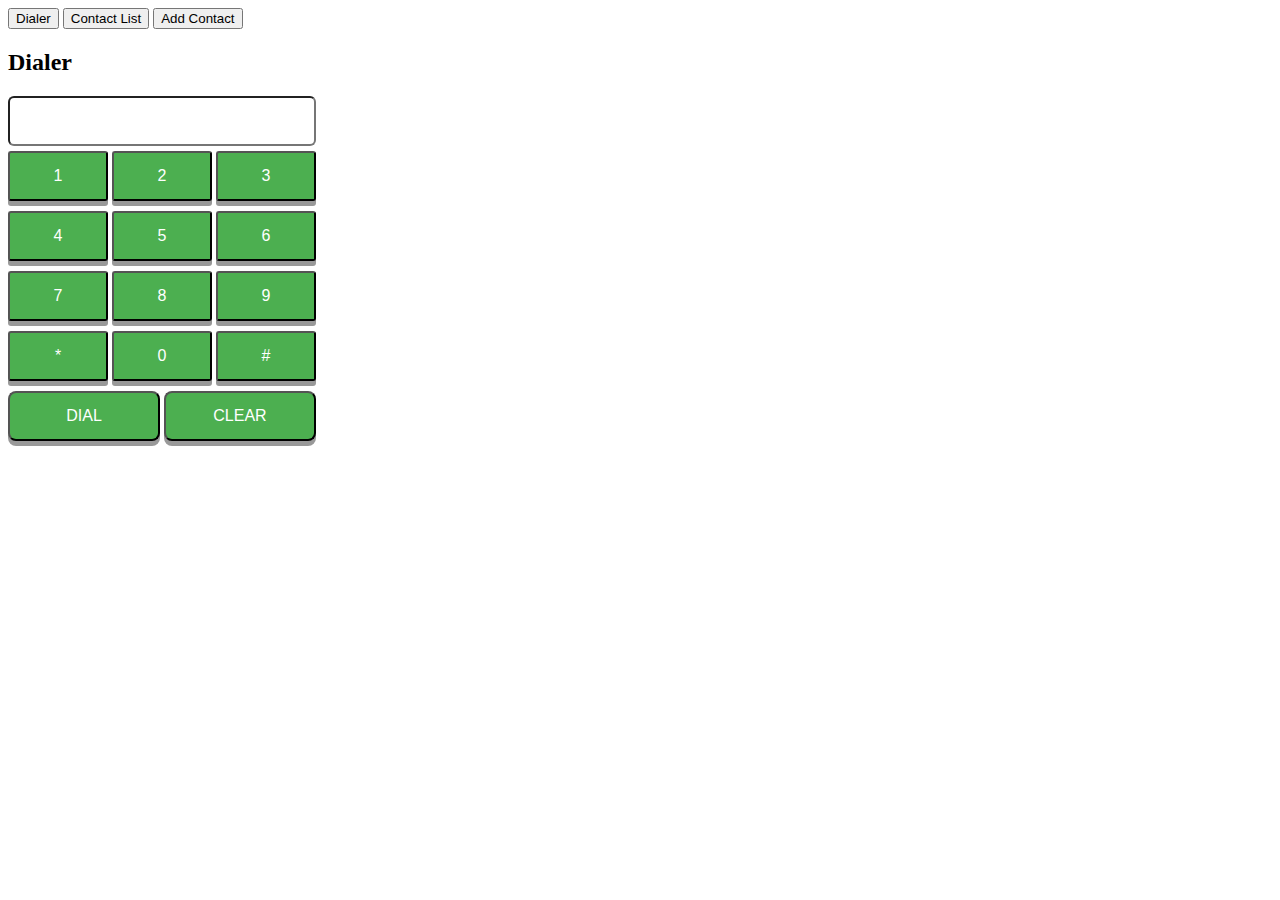
<file: index.html>
<html>
    <head>
        <title>Your Page Title</title>
        <link rel="stylesheet" href="phone.css">
    </head>
    <body>
        <div class="tabs" id="tab_bar"></div>
            <button class="className" id="dialerButton">Dialer</button>
            <button class="className" id="listButton">Contact List</button>
            <button class="className" id="AddContButton">Add Contact</button>
        </div>
            <div class="content"id="contentid">
                <div class="screen"id="dialerid">
                    <h2>Dialer</h2>
                    <input class="innumber"id="inputnumber"</input>
                    <div class="row">
                        <button class="phonebutton" id="phone1">1</button>
                        <button class="phonebutton" id="phone2">2</button>
                        <button class="phonebutton" id="phone3">3</button>
                    </div>
                    <div class="row">
                        <button class="phonebutton" id="phone4">4</button>
                        <button class="phonebutton" id="phone5">5</button>
                        <button class="phonebutton" id="phone6">6</button>
                    </div>
                    <div class="row">
                        <button class="phonebutton" id="phone7">7</button>
                        <button class="phonebutton" id="phone8">8</button>
                        <button class="phonebutton" id="phone9">9</button>
                    </div>
                    <div class="row">
                        <button class="phonebutton" id="phone*">*</button>
                        <button class="phonebutton" id="phone0">0</button>
                        <button class="phonebutton" id="phone#">#</button>
                    </div>
                    <div class="row">
                        <button class="dialclear" id="phonedial">DIAL</button>
                        <button class="dialclear" id="phoneclear">CLEAR</button>
                    </div>
                </div>
                <div class="screen"id="contact_listid">
                    <h2>Contact List</h2>
                    <div class="phone" id="buttons0"></div>
                        <button class="contactbutton" id="contact1">Joshua Ramos</button>
                        <button class="contactbutton" id="contact2">Joey Ramos</button>
                        <button class="contactbutton" id="contact3">Mary Ramos</button>
                        <button class="contactbutton" id="contact1">Dak Prescott</button>
                        <button class="contactbutton" id="contact2">Zeke Elliott</button>
                        <button class="contactbutton" id="contact3">Tony Romo</button>
                    </div>
                </div>
                <div class="screen"id="add_contactid">
                    <h2>Add Contact</h2>
                    <div class="addcontact" id="addcontactscreen"></div>
                        <h4>Name</h4>
                        <input id="inputname" placeholder="John Doe"</input>
                        <h4>Phone Number</h4>
                        <input id="inputphonenumber" placeholder="(123) 456-7891"</input>
                        <h4>Email Address</h4>
                        <input id="inputemail" placeholder="John.Doe@gmail.com"</input>
                        <div class="adddd">
                            <button class="addbutton" id="add_contact">Add Contact</button>
                            <button class="addbutton" id="add_clear">Clear</button>
                        </div>
                    </div>
                </div>
            </div>
        </div>
        
        </div>
        <script src="https://ajax.googleapis.com/ajax/libs/jquery/3.2.1/jquery.min.js"></script>
    </body>
    <script src="phone.js"></script>
</html>
</file>
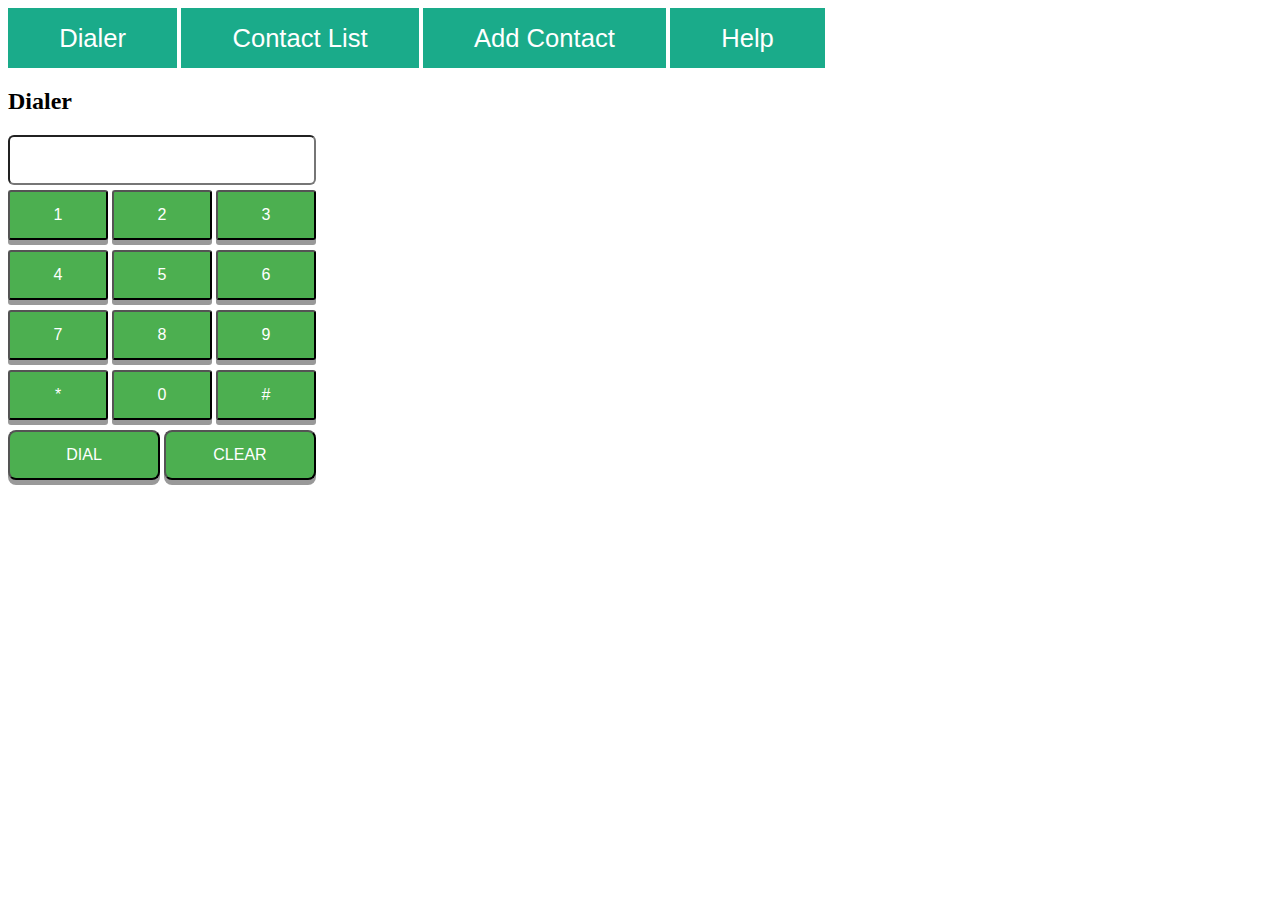
<file: assignment3/index.html>
<html lang="en">
    <head>
        <title>Josh's Page'</title>
        <link rel="stylesheet" href="phone.css">
    </head>
    <body>
        <div class="tabs" id="tab_bar"></div>
            <button class="topbutton" id="dialerButton" accesskey="1">Dialer</button>
            <button class="topbutton" id="listButton" accesskey="2">Contact List</button>
            <button class="topbutton" id="AddContButton" accesskey="3">Add Contact</button>
			<button class="topbutton" id="helpButton" accesskey="4">Help</button>
        </div>
            <div class="content"id="contentid">
                <div class="screen"id="dialerid" role="main">
                    <h2>Dialer</h2>
                    <input class="innumber"id="inputnumber" alt="Phone Number">
                    <div class="row">
                        <button class="phonebutton" id="phone1" value="1">1</button>
                        <button class="phonebutton" id="phone2" value="2">2</button>
                        <button class="phonebutton" id="phone3" value="3">3</button>
                    </div>
                    <div class="row">
                        <button class="phonebutton" id="phone4" value="4">4</button>
                        <button class="phonebutton" id="phone5" value="5">5</button>
                        <button class="phonebutton" id="phone6" value="6">6</button>
                    </div>
                    <div class="row">
                        <button class="phonebutton" id="phone7" value="7">7</button>
                        <button class="phonebutton" id="phone8" value="8">8</button>
                        <button class="phonebutton" id="phone9" value="9">9</button>
                    </div>
                    <div class="row">
                        <button class="phonebutton" id="phone*" value="*">*</button>
                        <button class="phonebutton" id="phone0" value="0">0</button>
                        <button class="phonebutton" id="phone#" value="#">#</button>
                    </div>
                    <div class="row">
                        <button class="dialclear" id="phonedial">DIAL</button>
                        <button class="dialclear" id="phoneclear">CLEAR</button>
                    </div>
                </div>
                <div class="screen"id="contact_listid" role="navigation">
                    <h2>Contact List</h2>

						<table>
						  <tr>
						    <th scope="col">Name</th>
						    <th scope="col">Email</th>
						    <th scope="col">Phone Number</th>
							<th scope="col">Contact Photo</th>
						  </tr>
						  <tr>
						    <td>Mary Ramos</td>
						    <td>Mary.Ramos@email.com</td>
						    <td>534-343-8658</td>
							<td><img src="contact.png" alt="empty profile picture" height="42" width="42"></td>
						  </tr>
						  <tr>
						    <td>Joey Ramos</td>
						    <td>Joey.Ramos@email.com</td>
						    <td>873-234-7852</td>
							<td><img src="contact.png" alt="empty profile picture" height="42" width="42"></td>
						  </tr>
						  <tr>
						    <td>Elon Musk</td>
						    <td>Elon@Elon.com</td>
						    <td>421-564-9237</td>
							<td><img src="elon.jpeg" alt="Picture of elon musk" height="42" width="42"></td>
						  </tr>
						  <tr>
						    <td>Papa John</td>
						    <td>getyour@pizza.pi</td>
						    <td>214-453-1932</td>
							<td><img src="pizza.jpg" alt="Picture of a pizza" longdesc= "Pizza photo came from https://www.tripadvisor.co.nz" height="42" width="42"></td>
						  </tr>
						  <tr>
						    <td>Johnny Appleseed</td>
						    <td>John@apple.com</td>
						    <td>123-345-5677</td>
							<td><img src="apple.jpg" alt="picture of johnny appleseed" longdesc= "Johnny Apple Seed photo came from https://en.wikipedia.org/wiki/Johnny_Appleseed" height="42" width="42"></td>
						  </tr>
						</table>
                </div>
                <div class="screen"id="add_contactid" role="navigation">
                    <h2>Add Contact</h2>
                    <div class="addcontact" id="addcontactscreen"></div>
                        <h4>Name</h4>
                        <input id="inputname" placeholder="John Doe">
                        <h4>Phone Number</h4>
                        <input id="inputphonenumber" placeholder="(123) 456-7891">
                        <h4>Email Address</h4>
                        <input id="inputemail" placeholder="John.Doe@gmail.com">
                        <div class="adddd">
                            <button class="addbutton" id="add_contact">Add Contact</button>
                            <button class="addbutton" id="add_clear">Clear</button>
                        </div>
                    </div>
					<div class="help"id="help_id">
						<h2>I Need Help!</h2>

						<table>
						  <tr>
						    <th scope="col">Key</th>
						    <th scope="col">Description</th>
						  </tr>
						  <tr>
						    <td scope="row">1</td>
						    <td>Go to Dialer</td>
						  </tr>
						  <tr>
						    <td scope="row">2</td>
						    <td>Go to Contact List</td>
						  </tr>
						  <tr>
						    <td scope="row">3</td>
						    <td>Go to Add Contact</td>
						  </tr>
						  <tr>
						    <td scope="row">4</td>
						    <td>Go to Help</td>
						  </tr>
						</table>
						<h6>Johnny Apple Seed photo came from "https://en.wikipedia.org/wiki/Johnny_Appleseed"</h6>
						<h6>Elon Musk photo came from "https://www.biography.com/people/elon-musk-20837159"</h6>
						<h6>Pizza photo came from "https://www.tripadvisor.co.nz"</h6>
					</div>
                </div>
            </div>
        </div>
        
        </div>
        <script src="https://ajax.googleapis.com/ajax/libs/jquery/3.2.1/jquery.min.js"></script>
    </body>
    <script src="phone.js"></script>
</html>
</file>
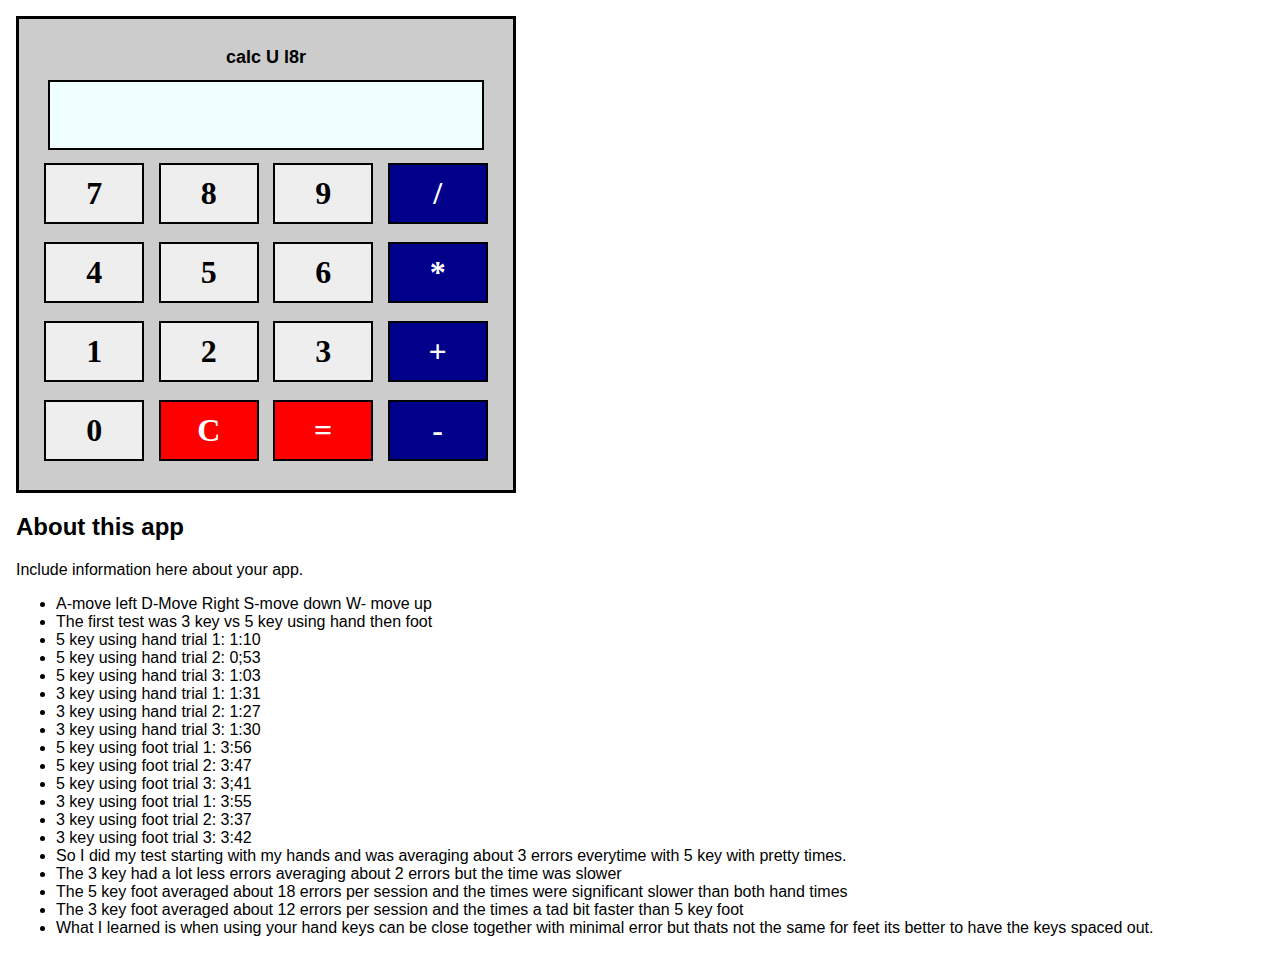
<file: Assignment_6/index.html>
<!DOCTYPE html PUBLIC "-//W3C//DTD HTML 4.01//EN">
<html>
	<head>
		<title>
			Calculator Demo
		</title>
		<link rel="stylesheet" href="calculator.css" type="text/css">
	</head>
	<body>
		<div id="calculator">
			<h1>calc U l8r</h1>
			<div class="calculator_row">
				<input id="number_input">
			</div>
			<div class="calculator_row">
				<button id="button7" class="calcButton row1 col1">7</button>
				<button id="button8" class="calcButton row1 col2">8</button>
				<button id="button9" class="calcButton row1 col3">9</button>
				<button id="buttonDivide" class="calcButton row1 col4 function">/</button>
			</div>
			<div class="calculator_row">
				<button id="button4" class="calcButton row2 col1">4</button>
				<button id="button5" class="calcButton row2 col2">5</button>
				<button id="button6" class="calcButton row2 col3">6</button>
				<button id="buttonMultiply" class="calcButton row2 col4 function">*</button>
			</div>
			<div class="calculator_row">
				<button id="button1" class="calcButton row3 col1">1</button>
				<button id="button2" class="calcButton row3 col2">2</button>
				<button id="button3" class="calcButton row3 col3">3</button>
				<button id="buttonAdd" class="calcButton row3 col4 function">+</button>
			</div>
			<div class="calculator_row">
				<button id="button0" class="calcButton row4 col1">0</button>
				<button id="buttonClear" class="calcButton row4 col2 meta">C</button>
				<button id="buttonEquals" class="calcButton row4 col3 meta">=</button>
				<button id="buttonSubtract" class="calcButton row4 col4 function">-</button>
			</div>
		</div>
		<div id="comments">
			<h2>About this app</h2>
			<p>Include information here about your app.</p>
			<ul>
				<li>A-move left D-Move Right S-move down W- move up</li>
				<li>The first test was 3 key vs 5 key using hand then foot</li>
				<li>5 key using hand trial 1: 1:10</li>
				<li>5 key using hand trial 2: 0;53</li>
				<li>5 key using hand trial 3: 1:03 </li>
				<li>3 key using hand trial 1: 1:31</li>
				<li>3 key using hand trial 2: 1:27 </li>
				<li>3 key using hand trial 3: 1:30</li>
				<li>5 key using foot trial 1: 3:56 </li>
				<li>5 key using foot trial 2: 3:47</li>
				<li>5 key using foot trial 3: 3;41</li>
				<li>3 key using foot trial 1: 3:55</li>
				<li>3 key using foot trial 2: 3:37</li>
				<li>3 key using foot trial 3: 3:42</li>
				<li>So I did my test starting with my hands and was averaging about 3 errors everytime with 5 key with pretty times.</li>
				<li>The 3 key had a lot less errors averaging about 2 errors but the time was slower</li>
				<li>The 5 key foot averaged about 18 errors per session and the times were significant slower than both hand times</li>
				<li>The 3 key foot averaged about 12 errors per session and the times a tad bit faster than 5 key foot</li>
				<li>What I learned is when using your hand keys can be close together with minimal error but thats not the same for feet its better to have the keys spaced out.</li>
			</ul>
		</div>
		<script src="https://ajax.googleapis.com/ajax/libs/jquery/3.2.1/jquery.min.js" type="text/javascript"></script>
		<script src="calculator.js" type="text/javascript"></script>
	</body>
</html>
</file>
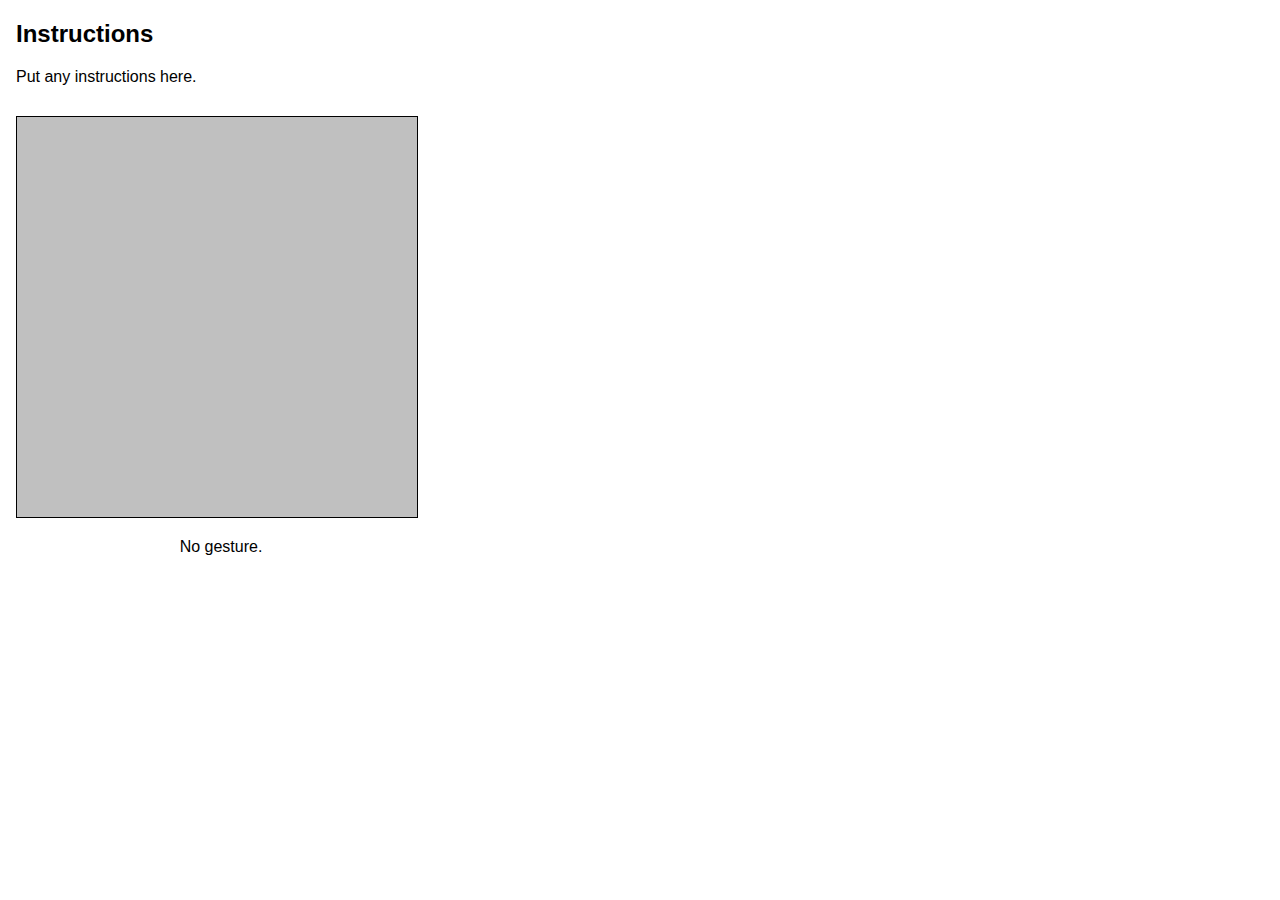
<file: assignment_7/index.html>
<!DOCTYPE html PUBLIC "-//W3C//DTD HTML 4.01//EN">
<html>
	<head>
		<title>
			Gesture Demo
		</title>
		<link rel="stylesheet" href="gestures.css" type="text/css">
	</head>
	<body>
		<h2 id="instructionsHeader">Instructions</h2>
		<p id="instructions">Put any instructions here.</p>

		<div id="gestureArea">

		</div>
		<div id="gestureResult">
			No gesture.
		</div>
		<script src="https://ajax.googleapis.com/ajax/libs/jquery/3.2.1/jquery.min.js" type="text/javascript"></script>
		<script src="gestures.js" type="text/javascript"></script>
	</body>
</html>
</file>
<file: phone.css>
.phonebutton {
    background-color: #4CAF50; /* Green */
    color: white;
    text-align: center;
    font-size: 16px;
    border-radius: 3px;
    height: 50px;
    width: 100px;
    display: inline-block;
    margin-bottom: 10px;
    box-shadow: 0 5px #999;
}
.phonebutton:hover {background-color: #3e8e41}
.phonebutton:active {
    background-color: #3e8e41;
    box-shadow: 0 5px #666;
    transform: translateY(2px);
}
.dialclear {
    background-color: #4CAF50; /* Green */
    color: white;
    text-align: center;
    font-size: 16px;
    border-radius: 8px;
    height: 50px;
    width: 152px;
    display: inline-block;
    box-shadow: 0 5px #999;
}
.dialclear:hover {background-color: #3e8e41}
.dialclear:active {
    background-color: #3e8e41;
    box-shadow: 0 5px #666;
    transform: translateY(2px);
}
.innumber {
    width: 308px;
    height:50px;
    border-radius: 6px;
    margin-bottom: 5px;
}

.contactbutton {
    background-color: #5194ff; /* Green */
    color: white;
    text-align: center;
    font-size: 16px;
    border-radius: 3px;
    height: 50px;
    width: 25%;
    display: inline-block;
    margin-bottom: 10px;
    box-shadow: 0 5px #999;
}
</file>
<file: assignment3/phone.css>
.phonebutton {
    background-color: #4CAF50; /* Green */
    color: white;
    text-align: center;
    font-size: 16px;
    border-radius: 3px;
    height: 50px;
    width: 100px;
    display: inline-block;
    margin-bottom: 10px;
    box-shadow: 0 5px #999;
}

.phonebutton:active {
    background-color: #3e8e41;
    box-shadow: 0 5px #666;
    transform: translateY(2px);
}
table {
  font-family: arial, sans-serif;
  border-collapse: collapse;
  width: 100%;
}

td, th {
  border: 1px solid #dddddd;
  text-align: left;
  padding: 8px;
}

tr:nth-child(even) {
  background-color: #dddddd;
}
.dialclear {
    background-color: #4CAF50; /* Green */
    color: white;
    text-align: center;
    font-size: 16px;
    border-radius: 8px;
    height: 50px;
    width: 152px;
    display: inline-block;
    box-shadow: 0 5px #999;
}
.dialclear:active {
    background-color: #3e8e41;
    box-shadow: 0 5px #666;
    transform: translateY(2px);
}
.innumber {
    width: 308px;
    height:50px;
    border-radius: 6px;
    margin-bottom: 5px;
}

.contactbutton {
    background-color: #5194ff; /* Green */
    color: white;
    text-align: center;
    font-size: 16px;
    border-radius: 3px;
    height: 50px;
    width: 25%;
    display: inline-block;
    margin-bottom: 10px;
    box-shadow: 0 5px #999;
}

.topbutton {
  background: transparent;
  border: 0;
  padding: 0;
  cursor: pointer;
  outline: 0;
  -webkit-appearance: none;
}

/* Custom */
.topbutton{
  background:#1AAB8A;
  color:#fff;
  border:none;
  position:relative;
  height:60px;
  font-size:1.6em;
  padding:0 2em;
  cursor:pointer;
  transition:800ms ease all;
  outline:none;
}
.topbutton:before,button:after{
  content:'';
  position:absolute;
  top:0;
  right:0;
  height:2px;
  width:0;
  background: #1AAB8A;
  transition:400ms ease all;
}
.topbutton:after{
  right:inherit;
  top:inherit;
  left:0;
  bottom:0;
}
</file>
<file: Assignment_6/calculator.css>
body {
	font-family: helvetica, arial, sans-serif; margin: 16px;
}
#calculator { background: #ccc; padding: 16px; width: 462px; text-align: center; border: 3px solid black}

#calculator h1 { font-size: large; font-family: helvetica, arial, sans-serif; }

.calculator_row { margin-bottom: 8px;}
.calculator_row button { font-size: xx-large; padding: 10px; width: 100px; background: #eee; border: 2px solid black; font-family: ocr-a, consolas, monospaced; font-weight: bold; margin: 5px;}

button.meta { background: red; color: white;}
button.function { background: darkblue; color: white;}
button:active { background: orange; color: black;}

button.cursor { background: yellow; color: black;}

#number_input { font-size: xx-large; font-family: ocr-a, consolas, monospaced; background: azure; padding: 8px; text-align: right; width: 416px; font-weight: bold; border: 2px solid black; height: 50px; }

label {
	display: inline-block; width: 50px; font-weight: bold;
}

#settings {
	border: 1px solid black;
	padding: 10px;
}
</file>
<file: assignment_7/gestures.css>
body {
	font-family: helvetica, arial, sans-serif; margin: 16px;
}

#gestureArea {
	width: 400px; height: 400px; background: silver; border: 1px solid black; margin-top: 30px;
}

#gestureResult {
	margin-top: 15px; padding: 5px; width: 400px; text-align: center;
}
</file>
